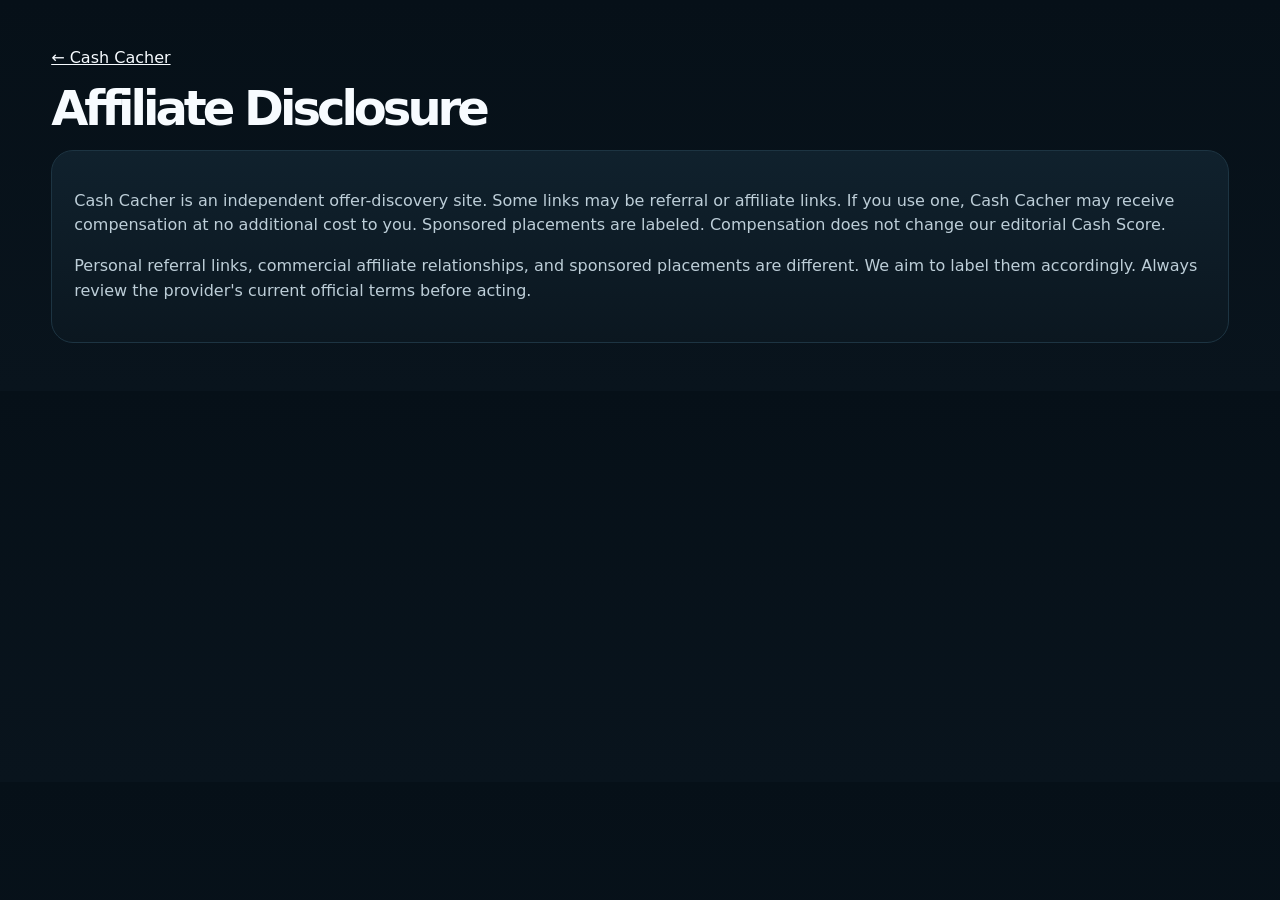
<file: disclosure.html>
<!doctype html><html lang="en"><head><meta charset="utf-8"><meta name="viewport" content="width=device-width,initial-scale=1"><title>Affiliate Disclosure — Cash Cacher</title><link rel="stylesheet" href="styles-v2.css?v=3"></head><body><main class="container section"><a href="index.html">← Cash Cacher</a><h1 style="font-size:48px">Affiliate Disclosure</h1><div class="panel method"><p>Cash Cacher is an independent offer-discovery site. Some links may be referral or affiliate links. If you use one, Cash Cacher may receive compensation at no additional cost to you. Sponsored placements are labeled. Compensation does not change our editorial Cash Score.</p><p>Personal referral links, commercial affiliate relationships, and sponsored placements are different. We aim to label them accordingly. Always review the provider's current official terms before acting.</p></div></main></body></html>
</file>
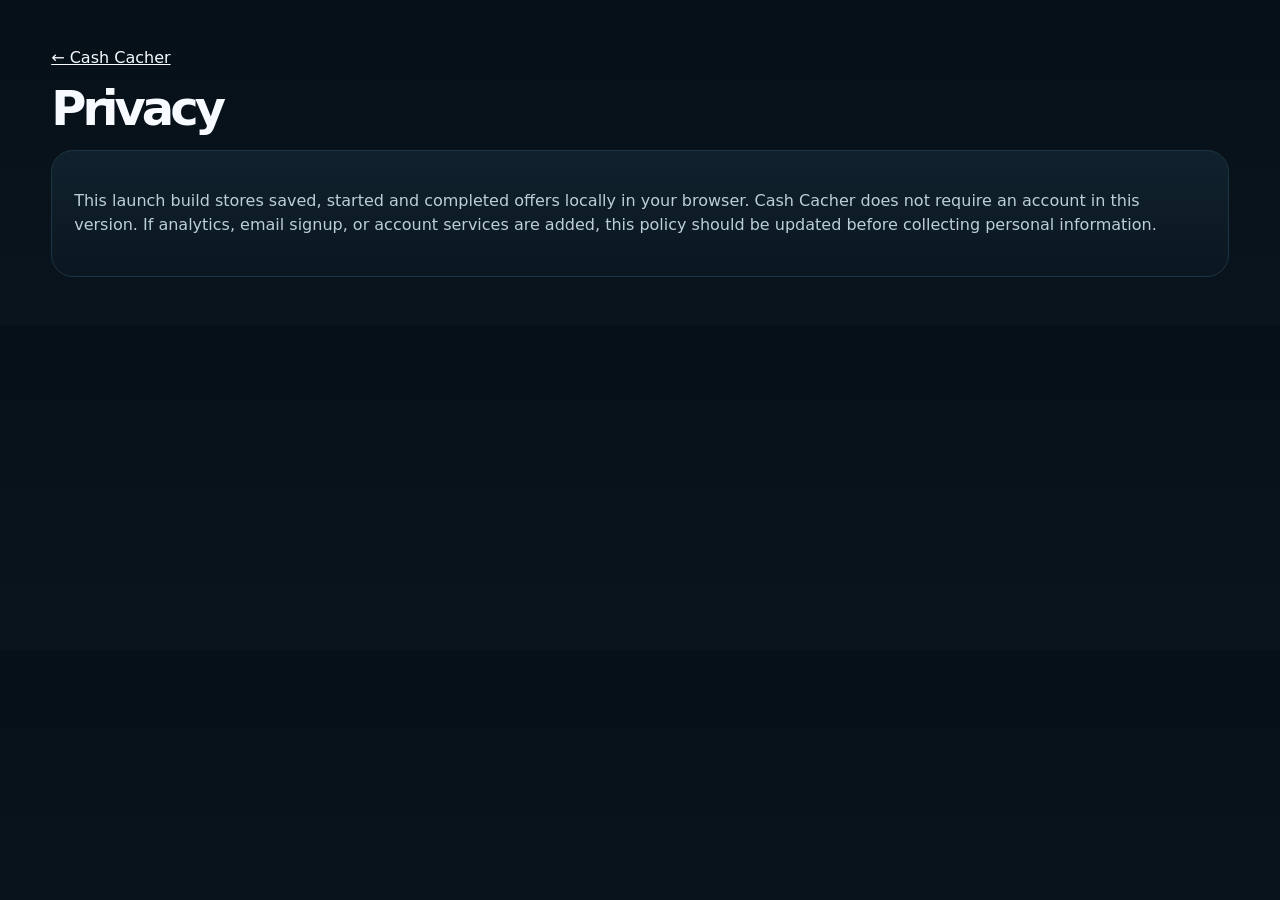
<file: privacy.html>
<!doctype html><html lang="en"><head><meta charset="utf-8"><meta name="viewport" content="width=device-width,initial-scale=1"><title>Privacy — Cash Cacher</title><link rel="stylesheet" href="styles-v2.css?v=3"></head><body><main class="container section"><a href="index.html">← Cash Cacher</a><h1 style="font-size:48px">Privacy</h1><div class="panel method"><p>This launch build stores saved, started and completed offers locally in your browser. Cash Cacher does not require an account in this version. If analytics, email signup, or account services are added, this policy should be updated before collecting personal information.</p></div></main></body></html>
</file>
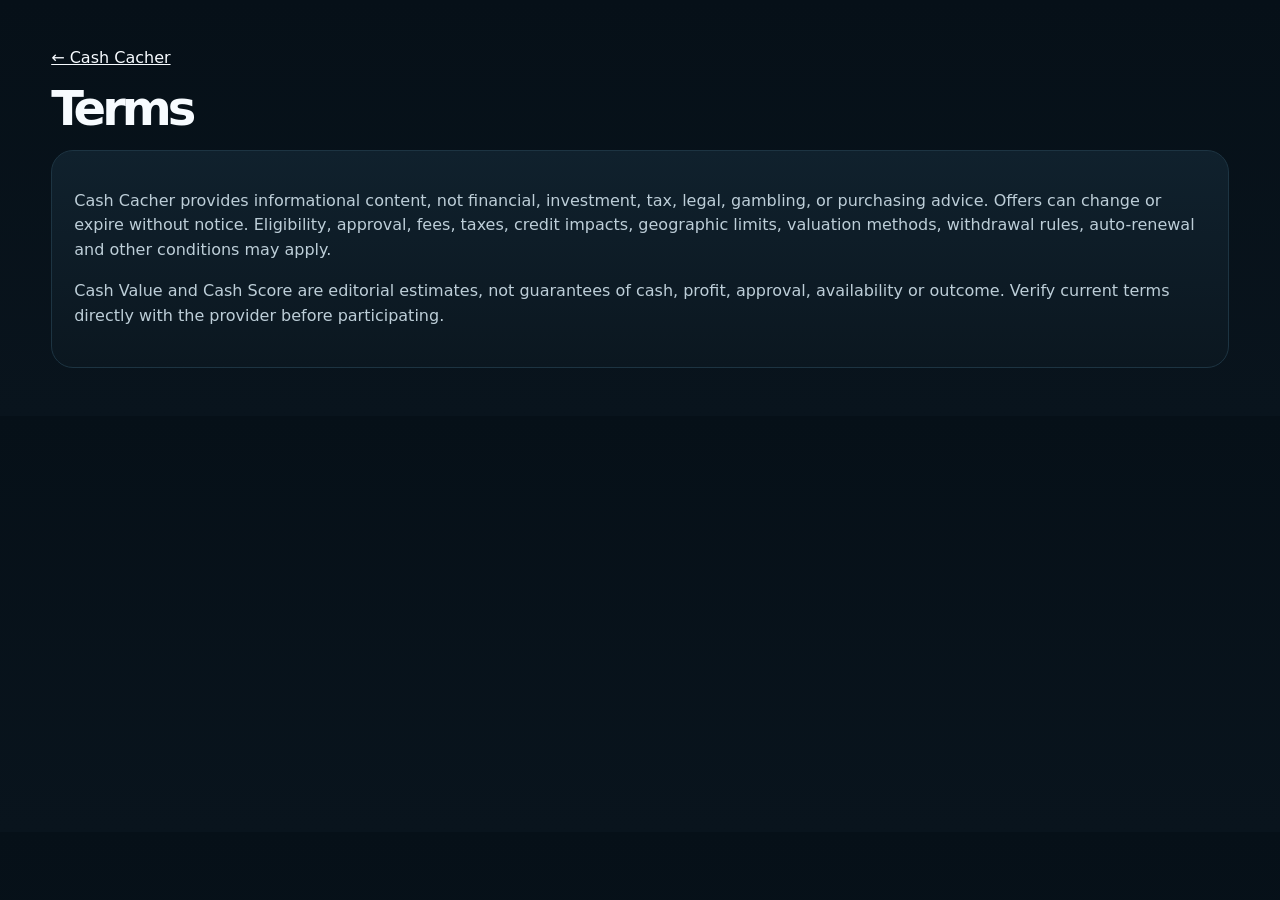
<file: terms.html>
<!doctype html><html lang="en"><head><meta charset="utf-8"><meta name="viewport" content="width=device-width,initial-scale=1"><title>Terms — Cash Cacher</title><link rel="stylesheet" href="styles-v2.css?v=3"></head><body><main class="container section"><a href="index.html">← Cash Cacher</a><h1 style="font-size:48px">Terms</h1><div class="panel method"><p>Cash Cacher provides informational content, not financial, investment, tax, legal, gambling, or purchasing advice. Offers can change or expire without notice. Eligibility, approval, fees, taxes, credit impacts, geographic limits, valuation methods, withdrawal rules, auto-renewal and other conditions may apply.</p><p>Cash Value and Cash Score are editorial estimates, not guarantees of cash, profit, approval, availability or outcome. Verify current terms directly with the provider before participating.</p></div></main></body></html>
</file>
<file: styles-v2.css>
:root{--bg:#071019;--panel:#0d1a24;--text:#f7fbff;--muted:#9db1bf;--accent:#6ee7a8;--line:#1d3442;--gold:#ffd166}
*{box-sizing:border-box}html{scroll-behavior:smooth}body{margin:0;font-family:Inter,ui-sans-serif,system-ui,-apple-system,BlinkMacSystemFont,"Segoe UI",sans-serif;background:linear-gradient(180deg,#061018,#09141d);color:var(--text)}a{color:inherit}.container{width:min(1180px,92%);margin:auto}
nav{position:sticky;top:0;z-index:20;background:rgba(6,16,24,.9);backdrop-filter:blur(18px);border-bottom:1px solid rgba(255,255,255,.06)}.nav{height:72px;display:flex;align-items:center;justify-content:space-between}.brand{text-decoration:none;font-weight:900;font-size:20px;display:flex;gap:10px;align-items:center}.logo{width:35px;height:35px;border:2px solid var(--accent);border-radius:50%;display:grid;place-items:center}.navlinks{display:flex;gap:22px;color:var(--muted)}.navlinks a{text-decoration:none}
.hero{padding:78px 0 46px;display:grid;grid-template-columns:1.15fr .85fr;gap:38px;align-items:center}.eyebrow{display:inline-block;border:1px solid #24533d;background:#0c2419;color:#b7f7d4;padding:7px 11px;border-radius:999px;font-size:13px;font-weight:800}h1{font-size:clamp(48px,7vw,82px);line-height:.97;letter-spacing:-4px;margin:18px 0}.lead{font-size:20px;line-height:1.55;color:#bdced8;max-width:720px}.hero-actions{display:flex;gap:10px;flex-wrap:wrap;margin-top:24px}.notice{margin-top:18px;background:#12291d;border:1px solid #27563d;color:#c5f4d8;padding:13px 15px;border-radius:12px}.panel{background:linear-gradient(180deg,#10212d,#0b1720);border:1px solid var(--line);border-radius:22px}.hero-card{padding:28px}.money{font-size:58px;font-weight:950;letter-spacing:-2px}.muted{color:var(--muted)}.stats{display:grid;grid-template-columns:repeat(3,1fr);gap:10px;margin-top:20px}.stat{background:#09151d;border:1px solid #1b3140;border-radius:13px;padding:13px}.stat strong{display:block;font-size:22px}
.btn{border:0;border-radius:12px;padding:11px 15px;font-weight:850;cursor:pointer;font:inherit}.primary{background:var(--accent);color:#062117}.secondary{background:#122430;color:#fff;border:1px solid var(--line)}.small{padding:8px 10px;font-size:13px}
.section{padding:48px 0}.section-head{display:flex;justify-content:space-between;align-items:end;gap:16px;margin-bottom:18px}h2{font-size:36px;letter-spacing:-1.4px;margin:0}.toolbar{display:grid;grid-template-columns:1fr 220px;gap:10px}.search,.select{padding:14px 16px;border-radius:12px;background:#09151d;border:1px solid var(--line);color:white;font:inherit}.filters{display:flex;gap:8px;flex-wrap:wrap;margin:18px 0}.filter{padding:9px 13px;border-radius:999px;background:#0e202b;color:#bad0dc;border:1px solid var(--line);cursor:pointer}.filter.active{background:var(--accent);color:#062117;border-color:var(--accent)}
.grid{display:grid;grid-template-columns:repeat(3,1fr);gap:15px}.card{background:#0c1922;border:1px solid #1e3341;border-radius:18px;padding:18px;display:flex;flex-direction:column;gap:12px}.card:hover{border-color:#355a6d;transform:translateY(-1px)}.brandline{display:flex;justify-content:space-between;gap:10px}.badge{width:max-content;padding:5px 8px;border-radius:999px;background:#132b39;color:#b8dced;font-weight:800;font-size:11px}.card h3{font-size:19px;margin:2px 0}.offer-title{font-size:25px;font-weight:950;letter-spacing:-.4px}.value-pair{display:grid;grid-template-columns:1fr 1fr;gap:8px}.value-box{background:#08141c;border:1px solid #1b3140;border-radius:12px;padding:10px}.value-box span{display:block;font-size:10px;text-transform:uppercase;letter-spacing:.05em;color:#91a7b5;font-weight:800}.value-box strong{display:block;font-size:21px;margin-top:2px}.value-box.scout{background:#0d2118;border-color:#2e6b4b}.value-box.scout strong{color:#86efb7}.score{font-size:12px;font-weight:900;color:#a9f0c8}.desc{color:#c6d3db;line-height:1.45;font-size:13px}.meta{display:grid;grid-template-columns:1fr 1fr;gap:7px}.meta div{background:#08141c;border-radius:9px;padding:8px;font-size:12px;color:#bdd0db}.verify{font-size:11px;color:#89cfa9}.actions{display:flex;gap:7px;flex-wrap:wrap;margin-top:auto}.actions .btn,.actions a{flex:1;text-decoration:none;text-align:center}.loadmore{text-align:center;margin-top:24px}
.method{padding:22px}.method h3{font-size:24px;margin:0 0 8px}.method p{color:#bdced8;line-height:1.55}.method-grid{display:grid;grid-template-columns:repeat(4,1fr);gap:10px;margin-top:15px}.method-grid div{background:#09151d;border:1px solid #1b3140;border-radius:12px;padding:12px}.method-grid b,.method-grid span{display:block}.method-grid span{font-size:12px;color:var(--muted);margin-top:4px}
.dashboard{display:grid;grid-template-columns:.8fr 2.2fr;gap:18px}.side{padding:20px}.kpi{padding:17px 0;border-bottom:1px solid #1b3040}.kpi span,.kpi strong{display:block}.kpi span{color:var(--muted);font-size:13px}.kpi strong{font-size:31px;margin-top:3px}.tabs{padding:16px 16px 0;display:flex;gap:8px;flex-wrap:wrap}.tab{padding:9px 12px;background:#10222e;border:1px solid var(--line);color:#c7d6df;border-radius:10px;cursor:pointer}.tab.active{background:var(--accent);color:#062117}.offer-row{display:grid;grid-template-columns:1.5fr .7fr .6fr auto;gap:12px;align-items:center;padding:15px;border-bottom:1px solid #1b3040}.status{font-size:11px;font-weight:900;padding:6px 9px;border-radius:999px;background:#15303f;text-transform:capitalize}.empty{padding:28px;text-align:center;color:var(--muted)}footer{padding:50px 0;color:#849aa8;font-size:13px;line-height:1.55}.legal{background:#0b1821;border:1px solid #1d3442;border-radius:14px;padding:18px}
@media(max-width:900px){.hero,.dashboard{grid-template-columns:1fr}.grid{grid-template-columns:1fr 1fr}.method-grid{grid-template-columns:1fr 1fr}.navlinks{display:none}}@media(max-width:620px){.grid{grid-template-columns:1fr}.toolbar{grid-template-columns:1fr}.stats{grid-template-columns:1fr}.offer-row{grid-template-columns:1fr}h1{letter-spacing:-2.5px}.value-pair{grid-template-columns:1fr}}

.counter-status{font-size:11px;color:#78909e;margin-top:12px;line-height:1.4}
.community-stats .stat strong{font-variant-numeric:tabular-nums}
.community-stats .stat:nth-child(3) strong{color:#86efb7}
.accent-text{color:var(--accent)}
.how-grid{display:grid;grid-template-columns:repeat(4,1fr);gap:12px}.how-card{padding:18px}.how-card b,.how-card span{display:block}.how-card b{font-size:16px}.how-card span{color:var(--muted);font-size:13px;line-height:1.45;margin-top:8px}
.quick{display:grid;gap:7px}.quick>div{background:#08141c;border:1px solid #1b3140;border-radius:10px;padding:9px}.quick span{display:block;color:#7f99a8;font-size:9px;font-weight:900;letter-spacing:.09em}.quick b{display:block;font-size:12px;line-height:1.35;margin-top:3px}.quick .catch{border-color:#5b4921;background:#201a0b}.quick .catch span{color:#ffd166}.risk-note{font-size:11px;line-height:1.45;padding:10px;border-radius:10px;background:#182032;border:1px solid #303f64;color:#cdd8f5}.protect{background:#32290f;color:#ffe39a}.sponsored{background:#33223c;color:#efc6ff}
footer a{color:#a9f0c8}.score{font-size:13px}.logo{font-family:Georgia,serif;font-weight:900}
@media(max-width:900px){.how-grid{grid-template-columns:1fr 1fr}}@media(max-width:620px){.how-grid{grid-template-columns:1fr}}
.score-note{font-size:12px;line-height:1.45;color:#78909c;margin-top:-4px;margin-bottom:10px}
.mystery-tool{margin:12px 0 22px;padding:16px;border:1px solid var(--line,#20303c);border-radius:16px;background:rgba(255,255,255,.025)}
.mystery-tool>div:first-child{display:flex;gap:10px;align-items:baseline;flex-wrap:wrap;margin-bottom:10px}.mystery-tool span{color:#8ea4b1;font-size:13px}.mystery-filters{margin:0}.mystery-sub{font-size:12px;padding:8px 11px}.badge.dealready{background:rgba(77,208,225,.12);border-color:rgba(77,208,225,.35);color:#8eeaf4}
</file>
